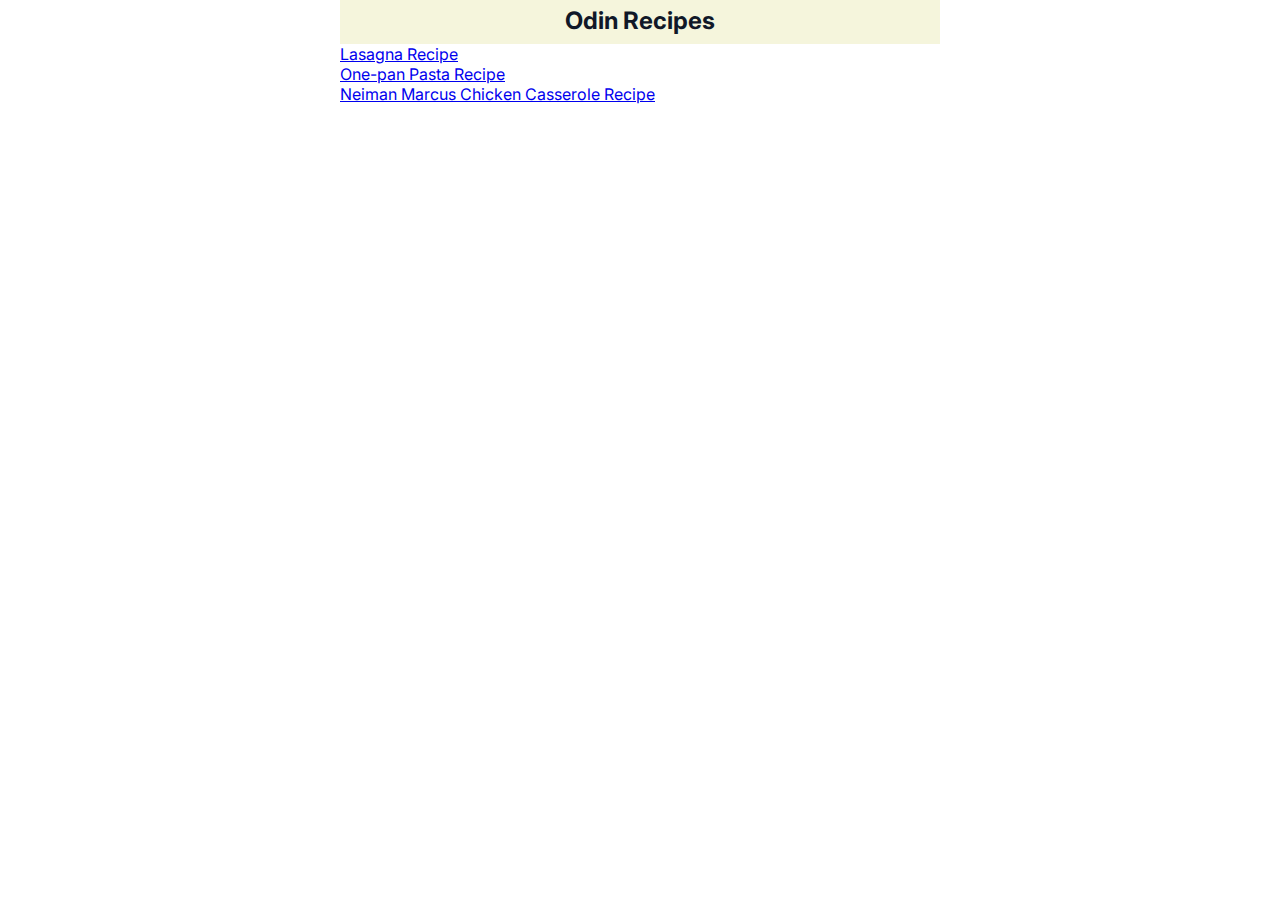
<file: index.html>
<!DOCTYPE html>
<html lang="en">

<head>
    <meta charset="UTF-8">
    <meta name="viewport" content="width=device-width, initial-scale=1.0">
    <link rel="stylesheet" href="./style.css">
    <link href="https://fonts.googleapis.com/css2?family=Inter:wght@100;200;300;400;500;600;700;800;900&amp;display=swap" rel="stylesheet">
    <title>Odin Recipes</title>
</head>

<body>
    <h1 class="title">Odin Recipes</h1>
    <a href="./recipes/lasagna.html">Lasagna Recipe</a><br/>
    <a href="./recipes/one-pan_pasta.html">One-pan Pasta Recipe</a><br/>
    <a href="./recipes/neiman-marcus_chicken_casserole.html">Neiman Marcus Chicken Casserole Recipe</a>
</body>
</html>
</file>
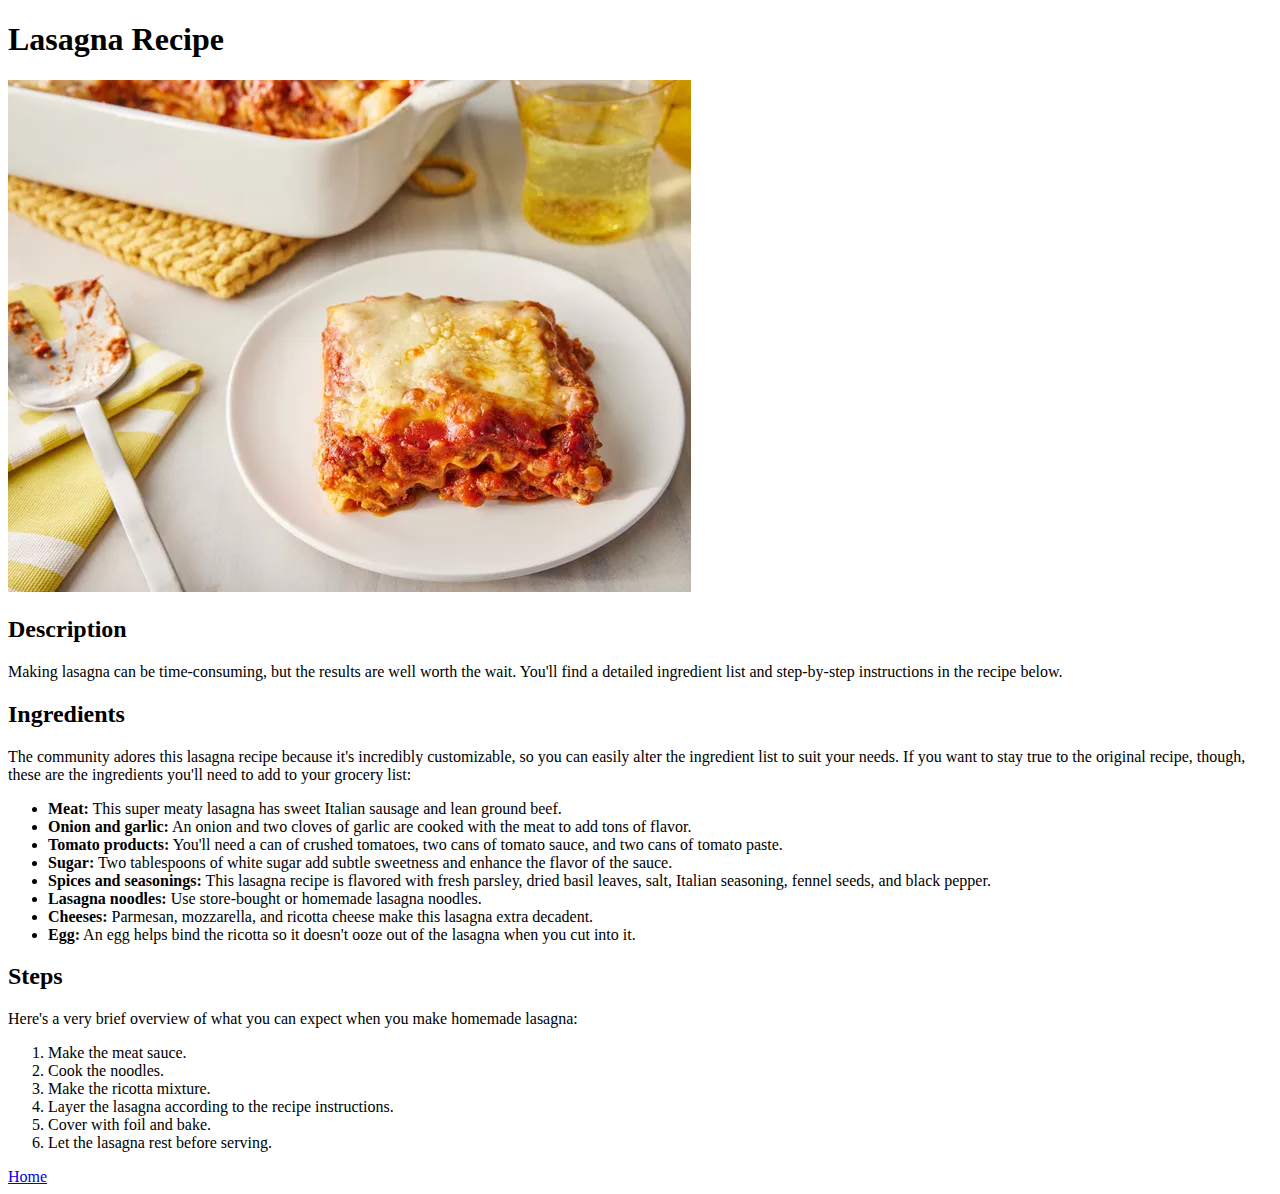
<file: recipes/lasagna.html>
<!DOCTYPE html>
<html lang="en">
<head>
    <meta charset="UTF-8">
    <meta name="viewport" content="width=device-width, initial-scale=1.0">
    <title>Lasagna Recipe</title>
</head>
<body>
    <h1>Lasagna Recipe</h1>
    <img src="../images/lasagna.webp" alt="a close up view on a plated slice of world famous lasagna.">
    <h2>Description</h2>
    <p>
        Making lasagna can be time-consuming, but the results are well worth the wait. You'll find a detailed ingredient list and step-by-step instructions in the recipe below.
    </p>
    <h2>Ingredients</h2>
    <p>
        The community adores this lasagna recipe because it's incredibly customizable, so you can easily alter the ingredient list to suit your needs. If you want to stay true to the original recipe, though, these are the ingredients you'll need to add to your grocery list:
    </p>
    <ul>
        <li><b>Meat:</b> This super meaty lasagna has sweet Italian sausage and lean ground beef.</li>
        <li><b>Onion and garlic:</b> An onion and two cloves of garlic are cooked with the meat to add tons of flavor.</li>
        <li><b>Tomato products:</b> You'll need a can of crushed tomatoes, two cans of tomato sauce, and two cans of tomato paste.</li>
        <li><b>Sugar:</b> Two tablespoons of white sugar add subtle sweetness and enhance the flavor of the sauce.</li>
        <li><b>Spices and seasonings:</b> This lasagna recipe is flavored with fresh parsley, dried basil leaves, salt, Italian seasoning, fennel seeds, and black pepper.</li>        
        <li><b>Lasagna noodles:</b> Use store-bought or homemade lasagna noodles.</li>
        <li><b>Cheeses:</b> Parmesan, mozzarella, and ricotta cheese make this lasagna extra decadent.</li>
        <li><b>Egg:</b> An egg helps bind the ricotta so it doesn't ooze out of the lasagna when you cut into it.</li>
    </ul>
    <h2>Steps</h2>
    <p>Here's a very brief overview of what you can expect when you make homemade lasagna:</p>
    <ol>
        <li>Make the meat sauce.</li>
        <li>Cook the noodles.</li>
        <li>Make the ricotta mixture.</li>
        <li>Layer the lasagna according to the recipe instructions.</li>
        <li>Cover with foil and bake.</li>
        <li>Let the lasagna rest before serving.</li>
    </ol>   

    <a href="../index.html">Home</a>
</body>
</html>
</file>
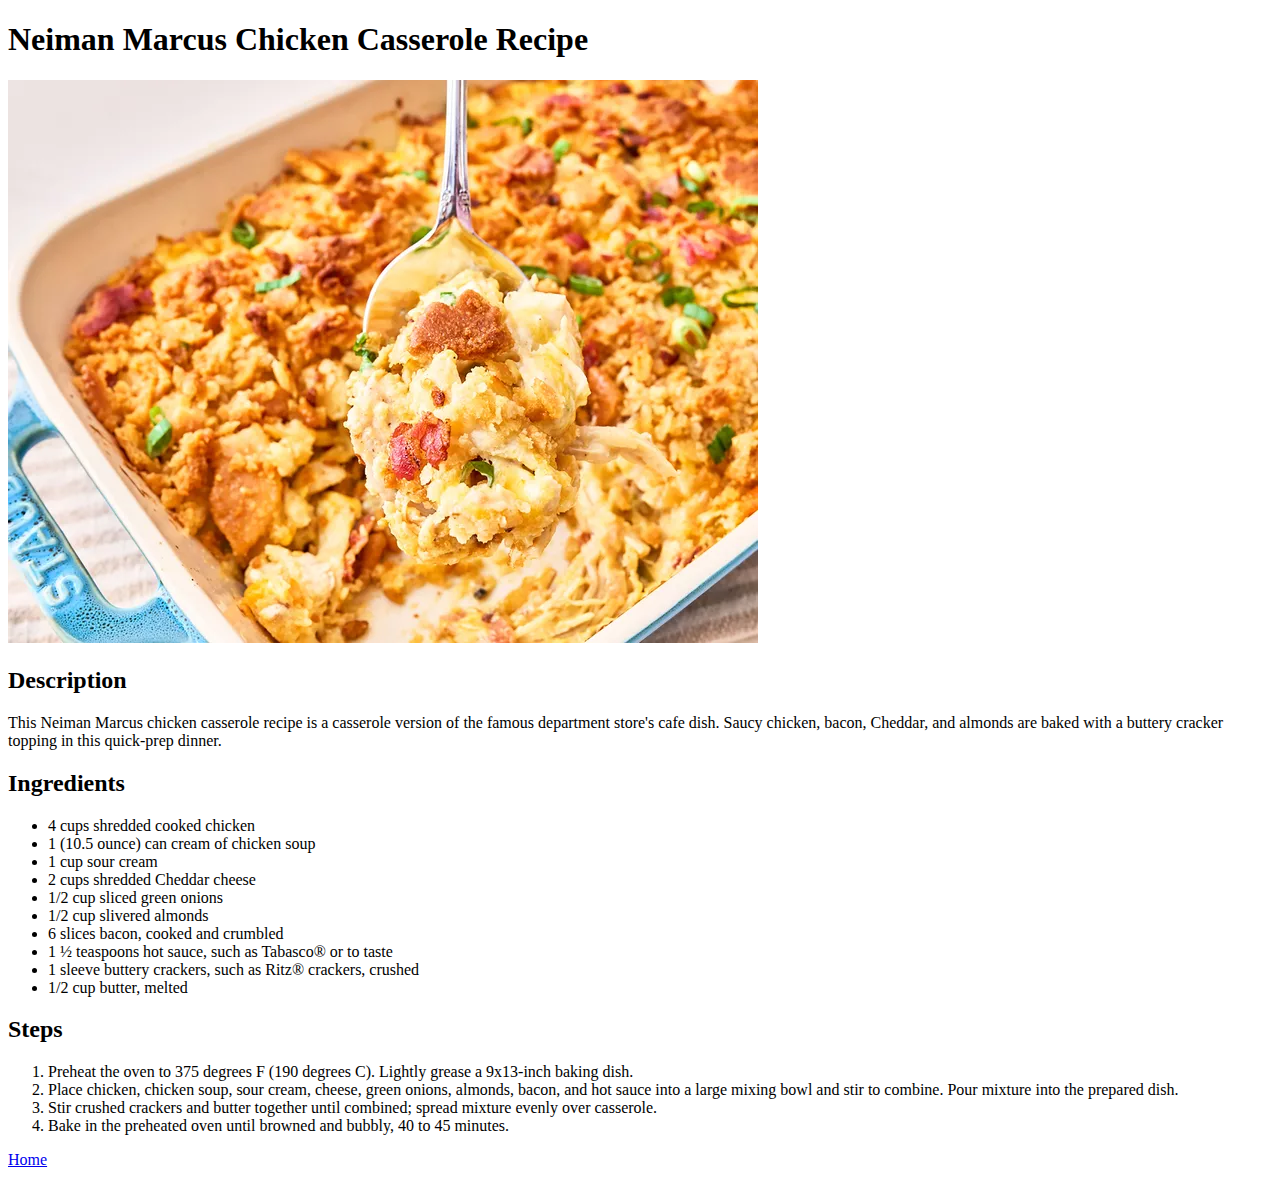
<file: recipes/neiman-marcus_chicken_casserole.html>
<!DOCTYPE html>
<html lang="en">

<head>
    <meta charset="UTF-8">
    <meta name="viewport" content="width=device-width, initial-scale=1.0">
    <title>Neiman Marcus Chicken Casserole Recipe</title>
</head>

<body>
    <h1>Neiman Marcus Chicken Casserole Recipe</h1>    
    <img src="../images/NeimanMarcusChickenCasserole.webp" alt="Image of a Neiman Marcus Chicken Casserole dish">
    <h2>Description</h2>
        <p>
            This Neiman Marcus chicken casserole recipe is a casserole version of the famous department store's cafe dish. Saucy chicken, bacon, Cheddar, and almonds are baked with a buttery cracker topping in this quick-prep dinner.
        </p>
    <h2>Ingredients</h2>
        <ul>
            <li>4 cups shredded cooked chicken</li>
            <li>1 (10.5 ounce) can cream of chicken soup</li>
            <li>1 cup sour cream</li>
            <li>2 cups shredded Cheddar cheese</li>
            <li>1/2 cup sliced green onions</li>
            <li>1/2 cup slivered almonds</li>
            <li>6 slices bacon, cooked and crumbled</li>
            <li>1 ½ teaspoons hot sauce, such as Tabasco® or to taste</li>
            <li>1 sleeve buttery crackers, such as Ritz® crackers, crushed</li>
            <li>1/2 cup butter, melted</li>
        </ul>
    <h2>Steps</h2>
        <ol>
            <li>Preheat the oven to 375 degrees F (190 degrees C). Lightly grease a 9x13-inch baking dish.</li>
            <li>Place chicken, chicken soup, sour cream, cheese, green onions, almonds, bacon, and hot sauce into a large mixing bowl and stir to combine.  Pour mixture into the prepared dish. </li>
            <li>Stir crushed crackers and butter together until combined; spread mixture evenly over casserole.</li>
            <li>Bake in the preheated oven until browned and bubbly, 40 to 45 minutes.</li>
        </ol>
    <a href="../index.html">Home</a>
</body>
</html>
</file>
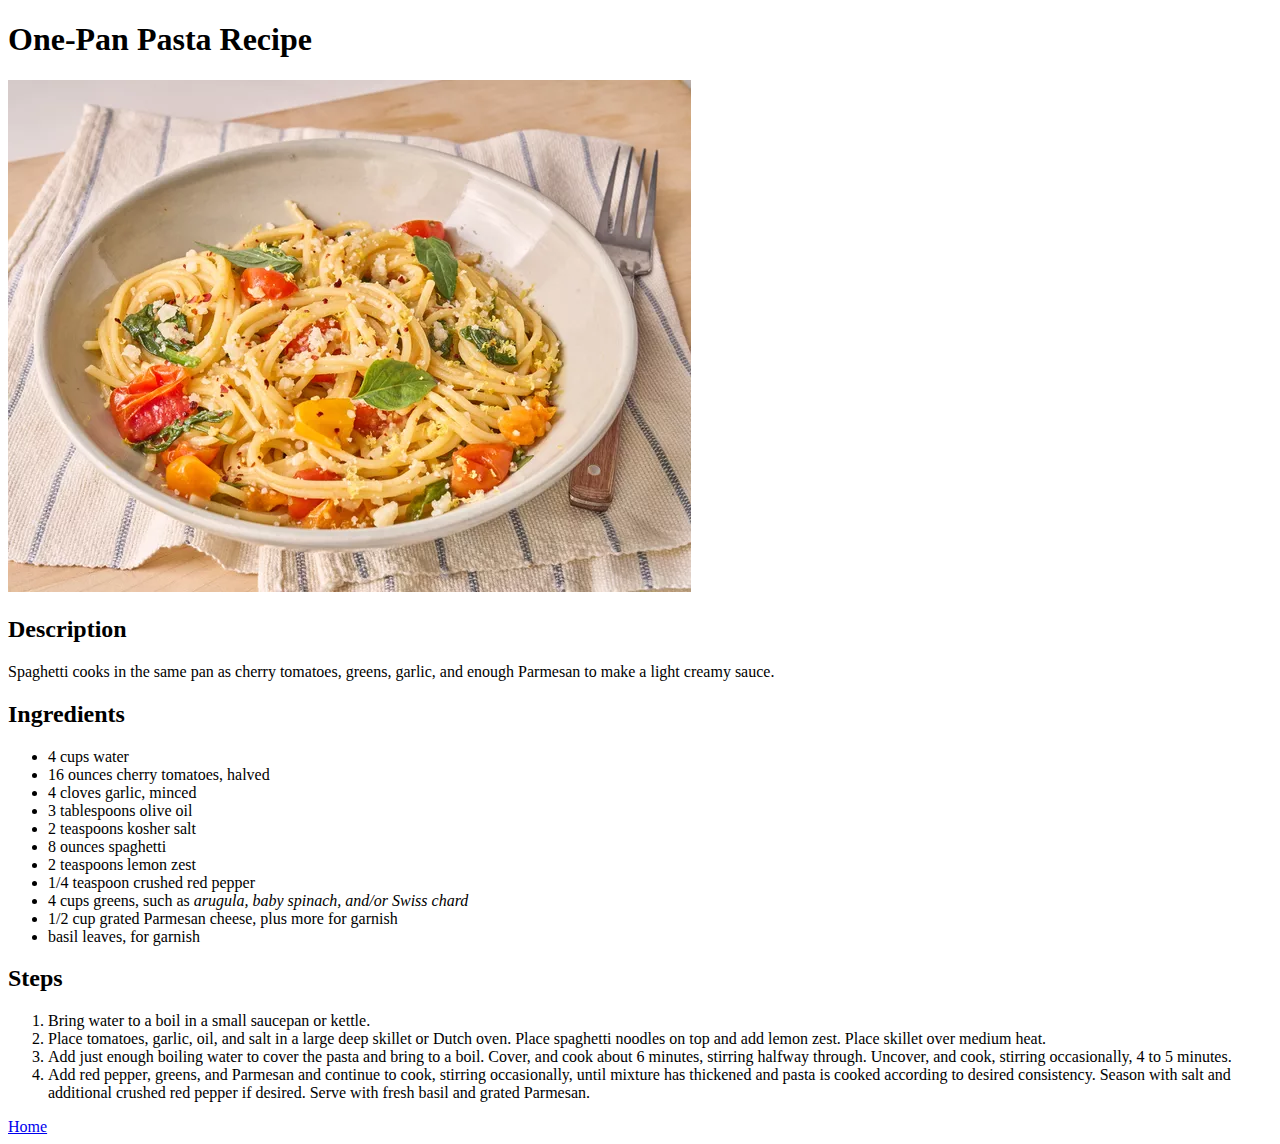
<file: recipes/one-pan_pasta.html>
<!DOCTYPE html>
<html lang="en">

<head>
    <meta charset="UTF-8">
    <meta name="viewport" content="width=device-width, initial-scale=1.0">
    <title>One-Pan Pasta</title>
</head>

<body>
    <h1>One-Pan Pasta Recipe</h1>
    <img src="../images/one-pan_pasta.webp" alt="The image of a one-pan pasta dish">
    <h2>Description</h2>
        <p>
            Spaghetti cooks in the same pan as cherry tomatoes, greens, garlic, and enough Parmesan to make a light creamy sauce.
        </p>
    <h2>Ingredients</h2>
        <ul>
            <li>4 cups water</li>
            <li>16 ounces cherry tomatoes, halved</li>
            <li>4 cloves garlic, minced</li>
            <li>3 tablespoons olive oil</li>
            <li>2 teaspoons kosher salt</li>
            <li>8 ounces spaghetti</li>
            <li>2 teaspoons lemon zest</li>
            <li>1/4 teaspoon crushed red pepper</li>
            <li>4 cups greens, such as <i>arugula, baby spinach, and/or Swiss chard</i></li>
            <li>1/2 cup grated Parmesan cheese, plus more for garnish</li>
            <li>basil leaves, for garnish</li>
        </ul>
    <h2>Steps</h2>
        <ol>
            <li>Bring water to a boil in a small saucepan or kettle.</li>
            <li>Place tomatoes, garlic, oil, and salt in a large deep skillet or Dutch oven. Place spaghetti noodles on top and add lemon zest. Place skillet over medium heat. </li>
            <li>Add just enough boiling water to cover the pasta and bring to a boil. Cover, and cook about 6 minutes, stirring halfway through. Uncover, and cook, stirring occasionally, 4 to 5 minutes. </li>
            <li>Add red pepper, greens, and Parmesan and continue to cook, stirring occasionally, until mixture has thickened and pasta is cooked according to desired consistency. Season with salt and additional crushed red pepper if desired. Serve with fresh basil and grated Parmesan.</li>
        </ol>
    <a href="../index.html">Home</a>
</body>
</html>
</file>
<file: style.css>
/* CSS Stylesheet */
body {
    font-family: Inter, "Helvetica Neue", Helvetica, Arial, sans-serif;
    color: oklch(0.373 0.034 259.733);
    box-sizing: border-box;
    max-width: 600px;
    margin: auto;
    padding: auto;
}

h1 {
    font-size: 24px;
    color: oklch(0.21 0.034 264.665);
    font-weight: 700;
    background-color: beige;
    text-align: center;
}

.title {
    height: 32px;
    margin: auto;
    padding: 6px;
}

a {
    text-align: left
}
</file>
